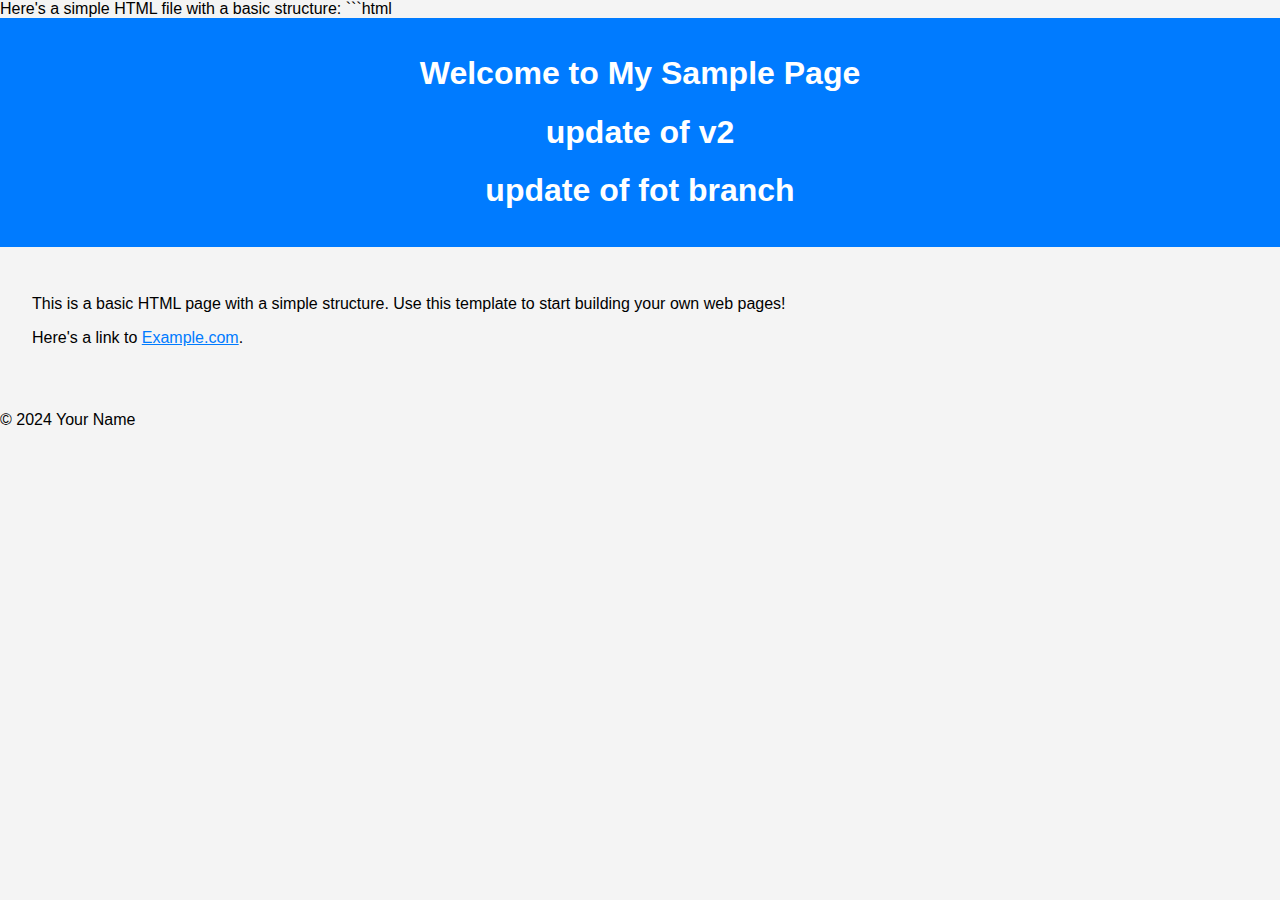
<file: index.html>
Here's a simple HTML file with a basic structure:  

```html
<!DOCTYPE html>
<html lang="en">
<head>
    <meta charset="UTF-8">
    <meta name="viewport" content="width=device-width, initial-scale=1.0">
    <title>Sample HTML Page</title>
    <style>
        body {
            font-family: Arial, sans-serif;
            margin: 0;
            padding: 0;
            background-color: #f4f4f4;
        }
        header {
            background-color: #007BFF;
            color: white;
            padding: 1rem;
            text-align: center;
        }
        main {
            padding: 2rem;
        }
        footer {
        }
        a {
            color: #007BFF;
        }
    </style>
</head>
<body>
    <header>
        <h1>Welcome to My Sample Page</h1>
        <h1>update of v2</h1>
        <h1>update of fot branch</h1>
	

    </header>
    <main>
        <p>This is a basic HTML page with a simple structure. Use this template to start building your own web pages!</p>
        <p>Here's a link to <a href="https://www.example.com" target="_blank">Example.com</a>.</p>
    </main>
    <footer>
        <p>&copy; 2024 Your Name</p>
    </footer>
</body>
</html>
</file>
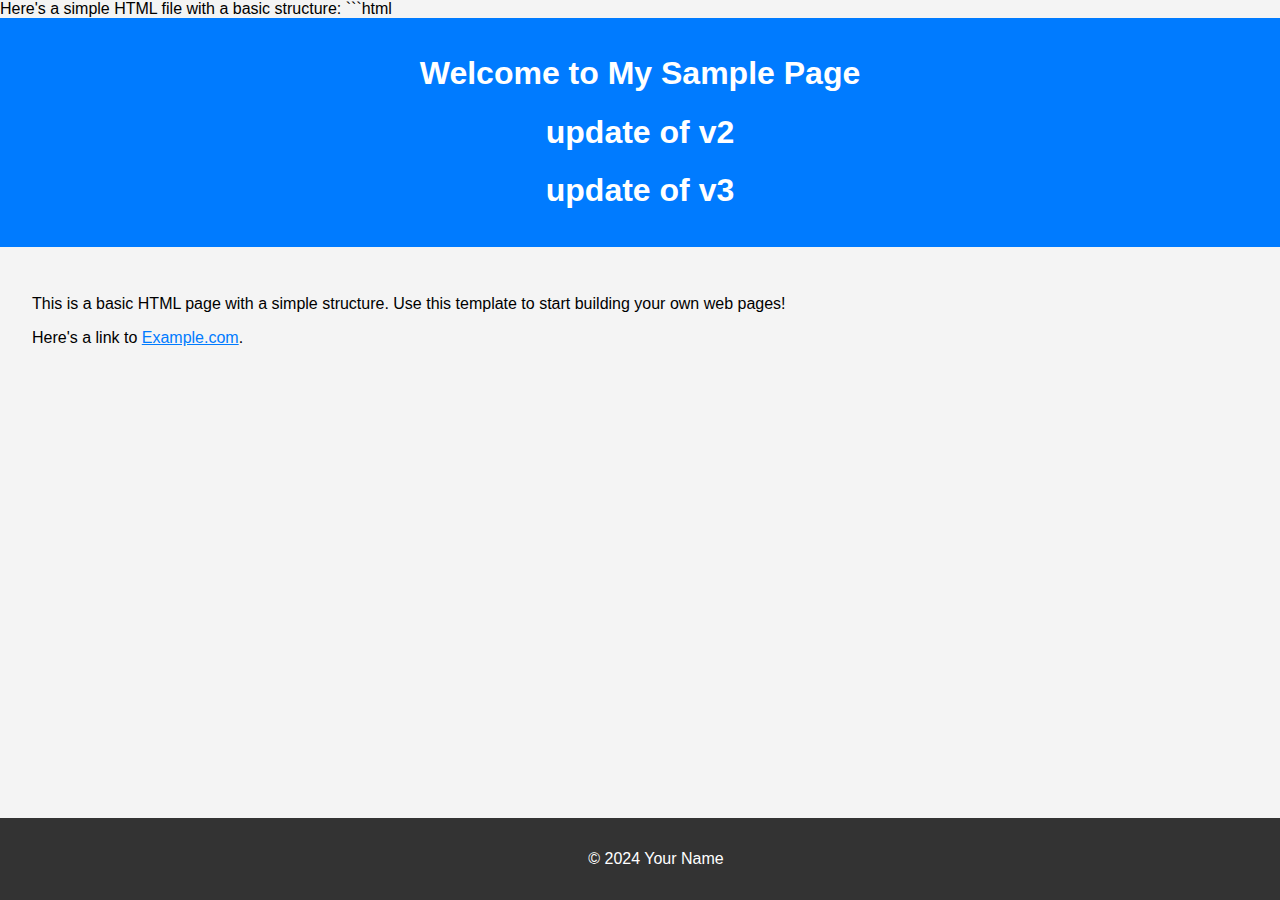
<file: test.html>
Here's a simple HTML file with a basic structure:  

```html
<!DOCTYPE html>
<html lang="en">
<head>
    <meta charset="UTF-8">
    <meta name="viewport" content="width=device-width, initial-scale=1.0">
    <title>Sample HTML Page</title>
    <style>
        body {
            font-family: Arial, sans-serif;
            margin: 0;
            padding: 0;
            background-color: #f4f4f4;
        }
        header {
            background-color: #007BFF;
            color: white;
            padding: 1rem;
            text-align: center;
        }
        main {
            padding: 2rem;
        }
        footer {
            background-color: #333;
            color: white;
            text-align: center;
            padding: 1rem;
            position: fixed;
            bottom: 0;
            width: 100%;
        }
        a {
            color: #007BFF;
        }
    </style>
</head>
<body>
    <header>
        <h1>Welcome to My Sample Page</h1>
        <h1>update of v2</h1>
        <h1>update of v3</h1>
	

    </header>
    <main>
        <p>This is a basic HTML page with a simple structure. Use this template to start building your own web pages!</p>
        <p>Here's a link to <a href="https://www.example.com" target="_blank">Example.com</a>.</p>
    </main>
    <footer>
        <p>&copy; 2024 Your Name</p>
    </footer>
</body>
</html>
</file>
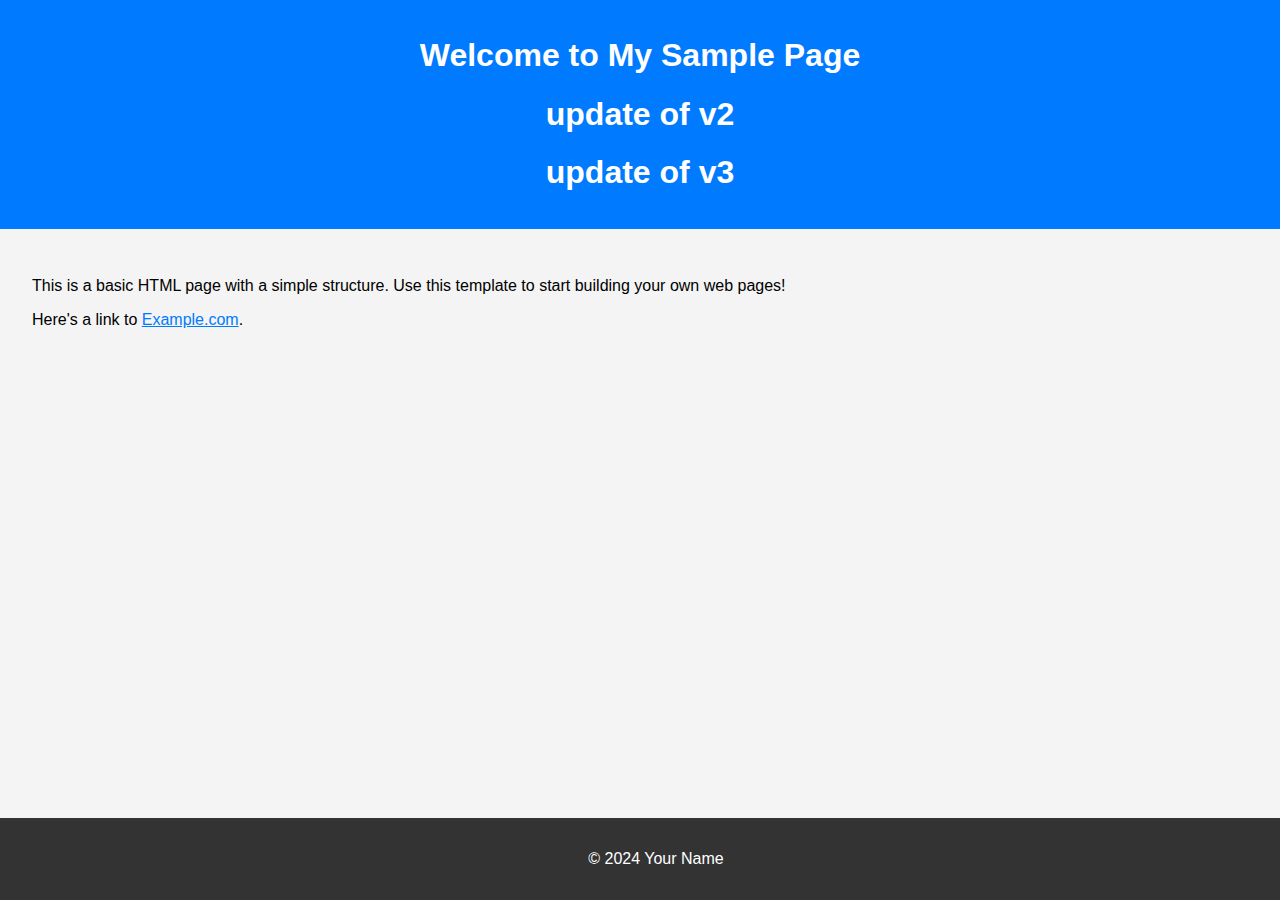
<file: test2.html>
<!DOCTYPE html>
<html lang="en">
<head>
    <meta charset="UTF-8">
    <meta name="viewport" content="width=device-width, initial-scale=1.0">
    <title>Sample HTML Page</title>
    <style>
        body {
            font-family: Arial, sans-serif;
            margin: 0;
            padding: 0;
            background-color: #f4f4f4;
        }
        header {
            background-color: #007BFF;
            color: white;
            padding: 1rem;
            text-align: center;
        }
        main {
            padding: 2rem;
        }
        footer {
            background-color: #333;
            color: white;
            text-align: center;
            padding: 1rem;
            position: fixed;
            bottom: 0;
            width: 100%;
        }
        a {
            color: #007BFF;
        }
    </style>
</head>
<body>
    <header>
        <h1>Welcome to My Sample Page</h1>
        <h1>update of v2</h1>
        <h1>update of v3</h1>
	

    </header>
    <main>
        <p>This is a basic HTML page with a simple structure. Use this template to start building your own web pages!</p>
        <p>Here's a link to <a href="https://www.example.com" target="_blank">Example.com</a>.</p>
    </main>
    <footer>
        <p>&copy; 2024 Your Name</p>
    </footer>
</body>
</html>
</file>
